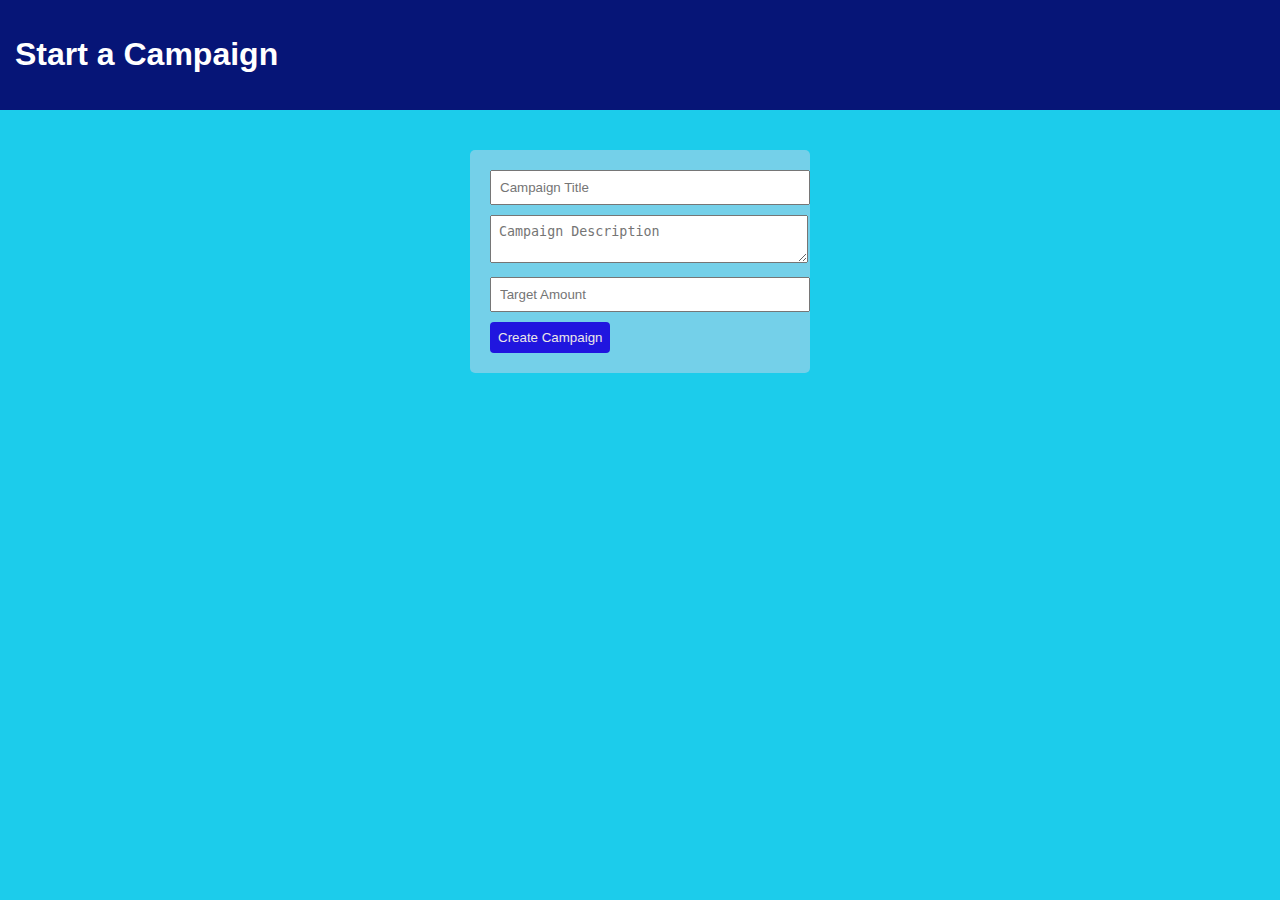
<file: create.html>
<!DOCTYPE html>
<html>
<head>
  <title>Create Campaign</title>
  <link rel="stylesheet" href="style.css">
</head>
<body>

<header>
  <h1>Start a Campaign</h1>
</header>

<form class="form" onsubmit="createCampaign(event)">
  <input type="text" placeholder="Campaign Title" required>
  <textarea placeholder="Campaign Description" required></textarea>
  <input type="number" placeholder="Target Amount" required>
  <button type="submit">Create Campaign</button>
</form>

<script src="script.js"></script>
</body>
</html>
</file>
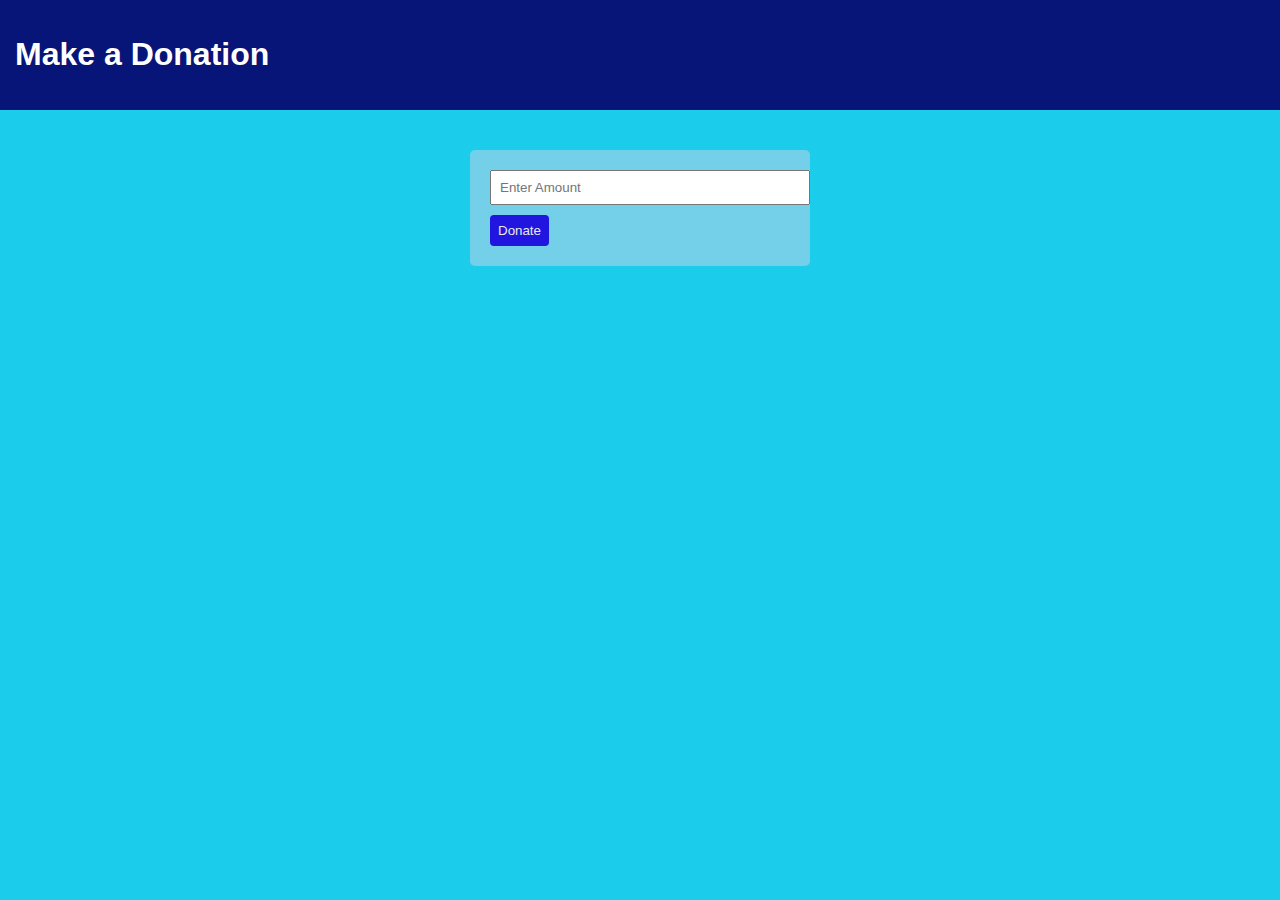
<file: donate.html>
<!DOCTYPE html>
<html>
<head>
  <title>Donate</title>
  <link rel="stylesheet" href="style.css">
</head>
<body>

<header>
  <h1>Make a Donation</h1>
</header>

<form class="form" onsubmit="donationSuccess(event)">
  <input type="number" placeholder="Enter Amount" required>
  <button type="submit">Donate</button>
</form>

<script src="script.js"></script>
</body>
</html>
</file>
<file: style.css>
body {
  font-family: Arial, sans-serif;
  margin: 0;
  background: #1ccceb;
}

header {
  background: #061577;
  color: white;
  padding: 15px;
}

nav a {
  color: white;
  margin-right: 15px;
  text-decoration: none;
}

.hero {
  text-align: center;
  padding: 60px;
}

.btn {
  background: #2c7be5;
  color: white;
  padding: 10px 20px;
  text-decoration: none;
  border-radius: 5px;
}

.campaigns {
  display: flex;
  gap: 20px;
  padding: 20px;
}

.card {
  background: white;
  padding: 20px;
  width: 250px;
  border-radius: 5px;
}

button {
  background: #2016df;
  color: rgb(237, 232, 232);
  border: none;
  padding: 8px;
  cursor: pointer;
  border-radius: 4px;
}

.form {
  background: rgb(116, 208, 233);
  width: 300px;
  margin: 40px auto;
  padding: 20px;
  border-radius: 5px;
}

input, textarea {
  width: 100%;
  margin-bottom: 10px;
  padding: 8px;
}
</file>
